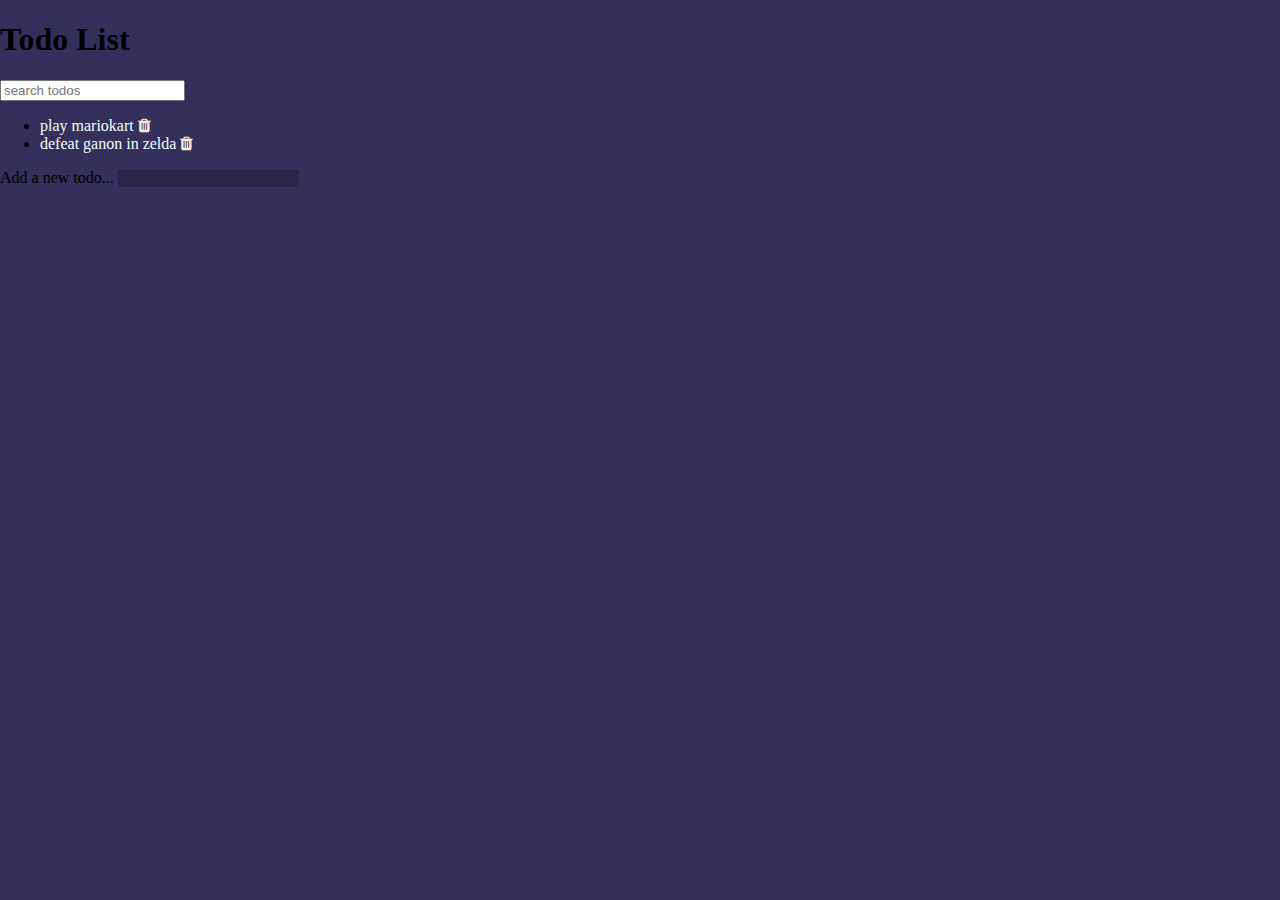
<file: Todo-List/index.html>
<!DOCTYPE html>
<html lang="en">
<head>
    <meta charset="UTF-8">
    <meta http-equiv="X-UA-Compatible" content="IE=edge">
    <meta name="viewport" content="width=device-width, initial-scale=1.0">
    
    <title>ToDo List</title>
    <link rel="stylesheet" href="style.css"/>
    <link rel="stylesheet" href="https://cdnjs.cloudflare.com/ajax/libs/font-awesome/4.7.0/css/font-awesome.min.css">
    </head>
<body>
    <div class="container">
        <header class="text-center  my-4">
            <h1 class="mb-10">Todo List </h1>
            <form class="search">
                <input class="form-control m-auto type="text" name ="search" placeholder="search todos"/ >
                
            </form>
        </header>
        <ul class="list-group todos mx-auto text-light">
            <li class="list-group-item d-flex justify-content-between align-items-center">
                <span>play mariokart</span>
                <i class=" fa fa-trash test"></i>
            </li>
            <li class="list-group-item d-flex justify-content-between align-items-center">
                <span>defeat ganon in zelda</span>
                <i class="fa fa-trash test"></i>
            </li>
        </ul> 
        <form class="add text-center my-4">
            <label class="text-light">Add a new todo...</label>
        <input class="form-control m-auto" type="text" name="add"/>
        </form>
    </div>
    </div>
    <script src=" script.js"></script>
    </body>
    </html>
</file>
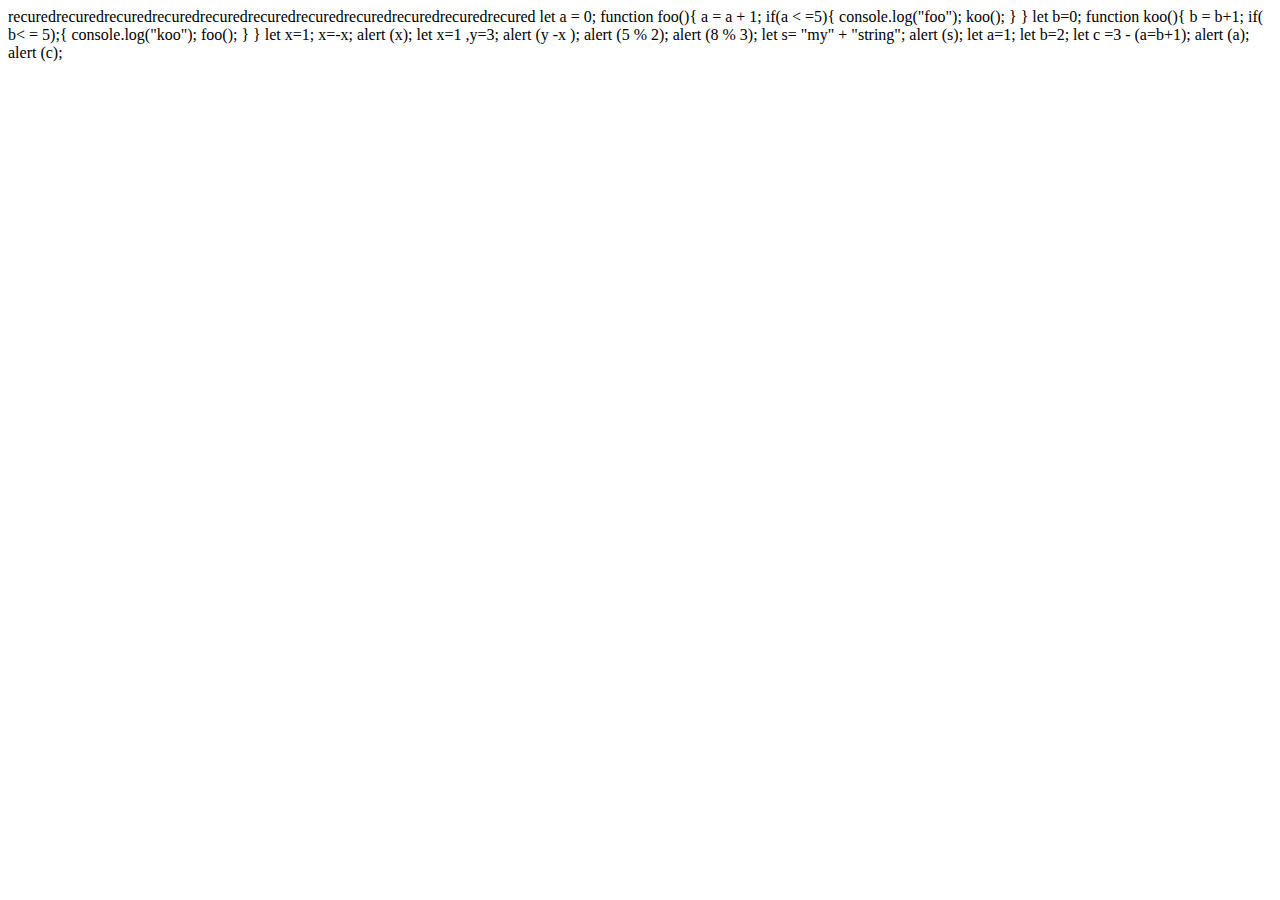
<file: DataStructure/trail.html>
<!DOCTYPE html>
<html lang="en">
<head>
    <meta charset="UTF-8">
    <meta http-equiv="X-UA-Compatible" content="IE=edge">
    <meta name="viewport" content="width=device-width, initial-scale=1.0">
    <title>Document</title>
</head>
<body>
    <script> 
        let a = 0;
function f(){
    if(a <= 10){
  a = a + 1;
  
  document.write("recured");
  f()
}

} 
f();
</script>
</body>
</html>

let a = 0;
function foo(){
    a = a + 1;
    if(a < =5){
        console.log("foo");
        koo();
    }
}
let b=0;
function koo(){
    b = b+1;
    if( b< = 5);{
        console.log("koo");
        foo();
    }
}


let x=1;
x=-x;
alert (x);
let x=1 ,y=3;
alert (y -x );

alert (5 % 2);
alert (8 % 3);
let s= "my" + "string";
alert (s); 

let a=1;
let b=2;

let c =3 - (a=b+1);

alert (a);
alert (c);
</file>
<file: Todo-List/style.css>
body {
    background-color: #352f5b;
    margin: 0;
    padding: 0;
    box-sizing: border-box;


}

.container {
    max-width: 400px;
}

input[type=text],
input[type=text]:focus {
    color: #fff;
    border: none;
    background: rgba(0, 0, 0, 0.2);
    max-width: 400px;
}

.todo li {
    background: #423a6f;
}

.delete {
    cursor: pointer;
}

span {
    color: azure;
}

.test {
    color: blanchedalmond;
}
</file>
